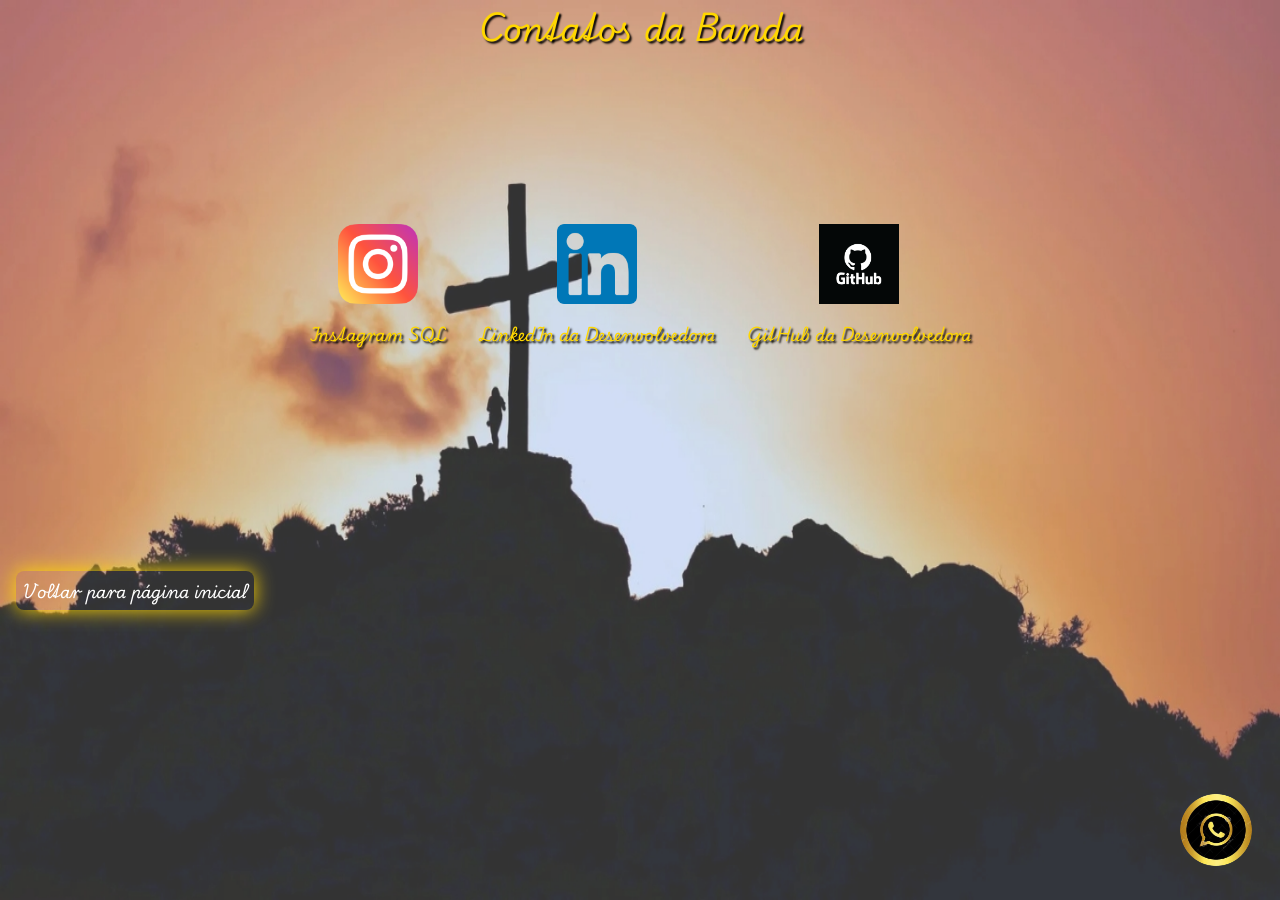
<file: contato.html>
<!DOCTYPE html> <!-- determinando o formato do documento -->
<html lang="pt-br"> <!-- determinando o idioma do site -->

<head> <!-- inicio das metatags -->

    <meta charset="UTF-8"> <!-- Define a codificação de caracteres do site -->
    <meta name="viewport" content="width=device-width, initial-scale=1.0">
    <!-- Faz o site se adaptar corretamente em celulares e tablets -->
    <meta http-equiv="X-UA-Compatible" content="IE=edge">
    <!-- Compatibilidade com versões antigas do Internet Explorer -->
    <meta name="author" content="Kinha Sousa"> <!-- Nome da autora/desenvolvedora do projeto -->
    <meta name="description" content="Site da banda Som Que Liberta desenvolvido com HTML e CSS.">
    <!-- Descrição do site para mecanismos de busca -->
    <meta name="keywords" content="banda, música, louvor, adoração, HTML, CSS, site responsivo">
    <!-- Palavras-chave relacionadas ao site -->
    <link rel="stylesheet" href="style.css"> <!-- Conecta o arquivo CSS ao HTML -->
    <title>Banda SQL</title> <!-- Título que aparece na aba do navegador -->

</head> <!-- fim das metatags -->

<body> <!-- inicio, conteúdo principal exibido no site -->

    <!-- Imagem de fundo do site -->
    <img src="image/fundo.jpg" class="fundo">

    <!-- Container Principal -->
    <div class="container">
        <!-- Título -->
        <h2>Contatos da Banda</h2>

        <!-- Seção de Contato -->
        <section class="contato">

            <!-- Link Instagram -->
            <p class="ctn">
                <img src="image/instagram.png" alt="Instagram" class="img">

                <a href="https://www.instagram.com/som_que_liberta?igsh=YzljYTk1ODg3Zg==">
                    Instagram SQL
                </a>
            </p>

            <!-- Link LinkedIn -->
            <p class="ctn">
                <img src="image/linkdin.png" alt="LinkedIN" class="img">

                <a href="https://www.linkedin.com/in/yankasousa/">
                    LinkedIn da Desenvolvedora
                </a>
            </p>

            <!-- Link GitHub -->
            <p class="ctn">
                <img src="image/github.png" alt="GitHub" class="img">

                <a href="https://github.com/kinha28">
                    GitHub da Desenvolvedora
                </a>
            </p>

        </section>
    </div>
    <!-- Botão WhatsApp -->
<a 
  href="https://wa.me/558598536758?text=Oi%20gostaria%20de%20falar%20com%20a%20desenvolvedora%20😊"
  class="whatsapp"
  target="_blank"
>
  <img src="image/whatsapp.png" alt="WhatsApp">
</a>
    <a href="index.html" class="voltar">Voltar para página inicial</a>
    <script src="script.js"></script> <!-- importanto JavaScript -->
</body> <!-- fim do body -->

</html> <!-- Fim do documento HTML -->
</file>
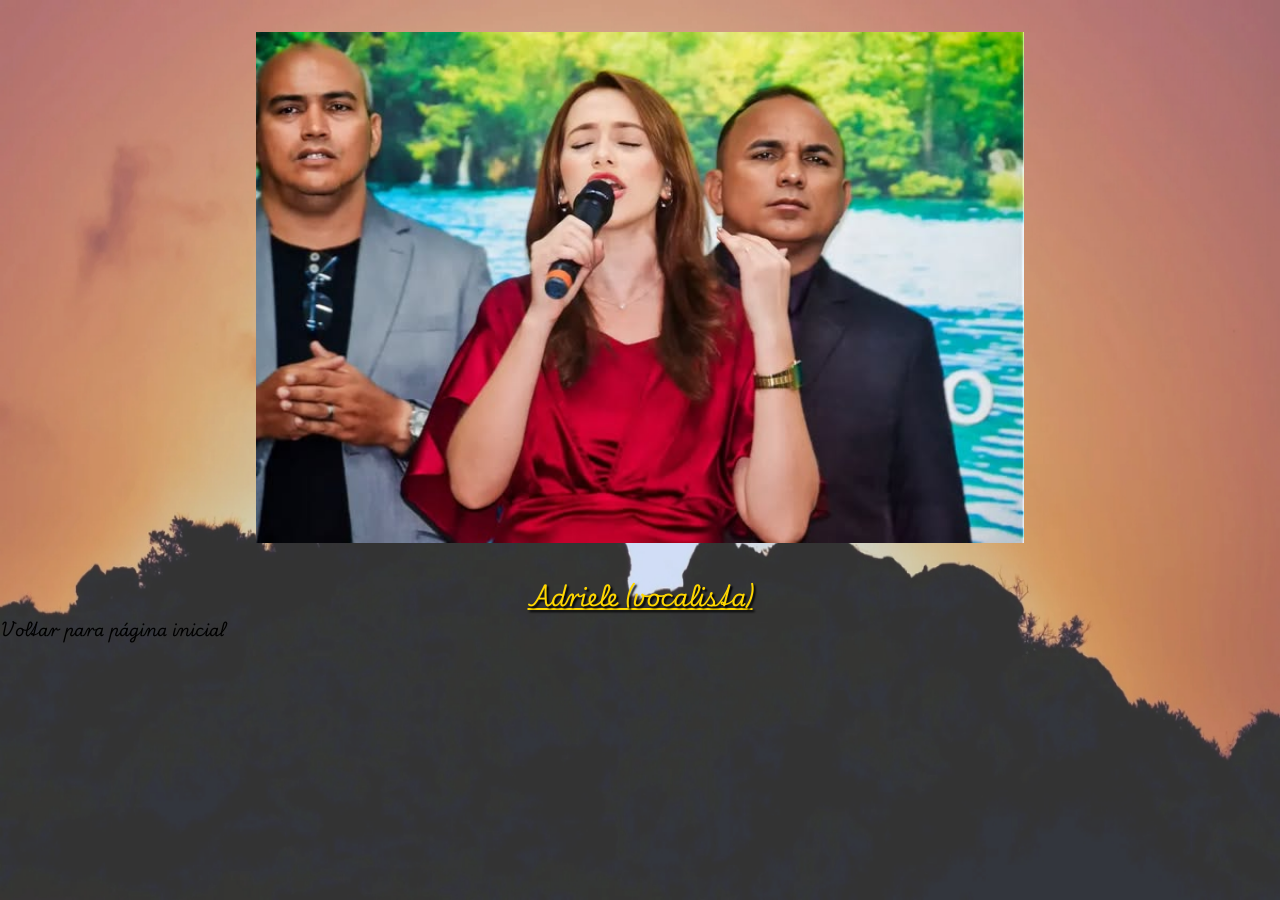
<file: fotos.html>
<!DOCTYPE html> <!-- determinando o formato do documento -->
<html lang="pt-br"> <!-- determinando o idioma do site -->

<head> <!-- inicio das metatags -->

    <meta charset="UTF-8"> <!-- Define a codificação de caracteres do site -->
    <meta name="viewport" content="width=device-width, initial-scale=1.0">
    <!-- Faz o site se adaptar corretamente em celulares e tablets -->
    <meta http-equiv="X-UA-Compatible" content="IE=edge">
    <!-- Compatibilidade com versões antigas do Internet Explorer -->
    <meta name="author" content="Kinha Sousa"> <!-- Nome da autora/desenvolvedora do projeto -->
    <meta name="description" content="Site da banda Som Que Liberta desenvolvido com HTML e CSS.">
    <!-- Descrição do site para mecanismos de busca -->
    <meta name="keywords" content="banda, música, louvor, adoração, HTML, CSS, site responsivo">
    <!-- Palavras-chave relacionadas ao site -->
    <link rel="stylesheet" href="style.css"> <!-- Conecta o arquivo CSS ao HTML -->
    <title>Banda SQL</title> <!-- Título que aparece na aba do navegador -->

</head> <!-- fim das metatags -->
    
<body> <!-- inicio, conteúdo principal exibido no site -->
    <!-- Imagem de fundo do site -->
    <img src="image/fundo.jpg" class="fundo">
    <div class="carrossel">
        <img src="image/Adriele.jpg" alt="Adriele vocalista" class="ativo">
        <img src="image/Neury.jpg" alt="Neury vocalista">
        <img src="image/Midia.jpg" alt="Midia vocalista">
        <img src="image/Elenita.jpg" alt="Elenita vocalista">
        <img src="image/Wylkson.jpg" alt="Wylkson vocalista">
        <img src="image/Elionai.jpg" alt="Elionai baterista">
        <img src="image/Nathan.jpg" alt="Nathan tecladista">
        <img src="image/Vitor.jpg" alt="Vitor guitarista">
        <img src="image/Nicolas.jpg" alt="Nicolas baixista">
    </div>
    <!-- legendas separadas -->
    <div class="legendas">
        <span class="ativa">Adriele (vocalista)</span>
        <span>Neury (vocalista)</span>
        <span>Midia (vocalista)</span>
        <span>Elenita (vocalista)</span>
        <span>Wylkson (vocalista)</span>
        <span>Elionai (baterista)</span>
        <span>Nathan (tecladista)</span>
        <span>Vitor (guitarista)</span>
        <span>Nicolas (baixista)</span>
    </div>
    <a href="index.html">Voltar para página inicial</a>
    <script src="script.js"></script>
</body> <!-- fim do body -->

</html> <!-- Fim do documento HTML -->
</file>
<file: style.css>
/* Importação da fonte do Google Fonts */
@import url('https://fonts.googleapis.com/css2?family=Playwrite+DE+SAS:wght@100..400&display=swap');

/* Estilização geral da página */
body {
  /* Define a fonte principal do site */
  font-family: "Playwrite DE SAS", cursive;
  /* Remove a margem padrão do navegador */
  margin: 0;
  /* Remove o espaçamento interno padrão */
  padding: 0;
}

/* Título principal */
h1 {
  font-size: 3rem;
  /* tamanho da fonte */
  text-align: center;
  /* centralizar texto */
  text-shadow: 2px 2px 2px #fbb952;
  /* adicionar sombra ao texto */
}

/* Imagem de fundo */
.fundo {
  /* Mantém a imagem fixa na tela */
  position: fixed;
  /* Posiciona no topo da página */
  top: 0;
  /* Posiciona na lateral da página */
  left: 0;
  /* Define largura total da tela */
  width: 100vw;
  /* Define altura total da tela */
  height: 100vh;
  /* Coloca a imagem atrás dos outros elementos */
  z-index: -1;
  /* Define transparência da imagem */
  opacity: 0.8;
}

/* Caixa principal do menu */
.box {
  /* Define largura total disponível */
  width: 100%;
  /* Define largura máxima da caixa */
  max-width: 25rem;
  /* Centraliza a caixa e adiciona margem externa */
  margin: 1rem auto;
  /* Adiciona borda decorativa */
  border: 0.5rem ridge #fbb952;
  /* Arredonda os cantos */
  border-radius: 1.5rem;
  /* Define cor de fundo */
  background-color: #fcdca2;
  /* Define transparência da caixa */
  opacity: 0.8;
}

/* Lista de navegação */
ul {
  /* Remove os marcadores da lista */
  list-style: none;
  /* Remove espaçamento interno padrão */
  padding: 0;
  /* Remove margem padrão */
  margin: 0;
}

/* Itens da lista */
li {
  /* Ativa layout flexível para alinhar conteúdo */
  display: flex;
  /* Espaçamento interno dos itens */
  padding: 0.3rem;
  /* Tamanho da fonte */
  font-size: 1.8rem;
  /* Centraliza o conteúdo horizontalmente */
  justify-content: center;
}

/* Links do menu */
a {
  /* Remove o sublinhado padrão dos links */
  text-decoration: none;
  /* Define a cor do texto do link */
  color: black;
}

/* Efeito ao passar o mouse nos links */
a:hover {
  color: #fbb952;
  /* Define a cor do texto do link */
  text-decoration: underline;
  /* adiciona o sublinhado padrão dos links */
}

/* Carrossel */
.carrossel {
  /* Define largura total disponível */
  width: 60%;
  /* Adiciona margem externa e centraliza o elemento */
  margin: 2rem auto;
  /* Esconde conteúdo que ultrapassar os limites */
  overflow: hidden;
}

/* Imagens do carrossel */
.carrossel img {
  /* Faz a imagem ocupar toda a largura do carrossel */
  width: 100%;
  /* Ajusta a imagem dentro do espaço disponível */
  object-fit: contain;
  /* Esconde as imagens inicialmente */
  display: none;
}

/* Imagem ativa do carrossel */
.carrossel img.ativo {
  /* Exibe a imagem ativa na tela */
  display: block;
}

/* Legendas */
.legendas {
  /* Centraliza o texto */
  text-align: center;
  /* Adiciona espaçamento acima das legendas */
  margin-top: 10px;
}

/* Textos das legendas */
.legendas span {
  /* Esconde as legendas inicialmente */
  display: none;
}

/* Legenda ativa */
.legendas span.ativa {
  /* Exibe a legenda ativa */
  display: inline-block;
  /* Define a cor dourada do texto */
  color: gold;
  /* Adiciona sublinhado ao texto */
  text-decoration: underline;
  /* Define o tamanho da fonte */
  font-size: 1.5rem;
  /* Adiciona sombra preta ao texto */
  text-shadow: 2px 2px 2px black;
}

/* titulo */
.container h2 {
  text-align: center;
  /* alinhar texto ao centro */
  font-size: 2rem;
  /* tamanho da fonte */
  margin: 0;
  color: gold;
  /* cor do titulo */
  text-shadow: 2px 2px 2px black;
  /* Adiciona sombra preta ao texto */
}

/* Seção contato */
.contato {
  display: flex;
  flex-direction: row;
  /* itens lado a lado */
  justify-content: center;
  /* alinha itens ao centro */
  color: gold;
  /* cor do contato */
  gap: 2rem;
  /*espaço entre itens */
  font-size: 1.5rem;
  /* tamanho da fonte */
  margin: 2rem;
}

/* parágrafo */
.contato p {
  display: flex;
  flex-direction: column;
  align-items: center;
  margin-top: 20px;
}

/* link */
.contato a {
  text-decoration: none;
  /* remove sublinhado do link */
  color: gold;
  /* cor do iink */
  font-weight: bold;
  /* deixa o link em negrito */
  text-shadow: 2px 2px 2px black;
  /* brilho da letra */
  font-size: 1rem;
  /* tamanho da fonte */
}

/* mouse passa no link */
.contato a:hover {
  text-decoration: underline;
  /* adiciona sublinhado ao link */
}

.ctn {
  display: flex;
  flex-direction: column;
  /* um item embaixo do outro */
  justify-content: center;
  /* matém os itens no centro */
  min-height: 40vh;
  /* altura mínima da área */
  gap: 1rem;
  /*espaço entre itens */
  margin-bottom: 5rem;
}

/* imagem Instagram */
.img {
  width: 5rem;
  /* tamanho da immagem */
  height: 5rem;
  /* largura da imagem */
}

/* Botão flutuante WhatsApp */
.whatsapp {
  /* Mantém o elemento fixo na tela */
  position: fixed;
  /* Posiciona o elemento na parte inferior */
  bottom: 0;
  /* Posiciona o elemento na lateral direita */
  right: 0;
  /* Mantém o elemento acima dos outros */
  z-index: 1000;
}

/* Imagem do botão */
.whatsapp img {
  /* largura da imagem */
  width: 8rem;
  /* altura da imagem */
  height: 8rem;
}

/* Efeito hover */
.whatsapp img:hover {
  /* Aumenta levemente o tamanho da imagem */
  transform: scale(1.1);
}

/* Link/Botão voltar */
.voltar {
  /* Espaçamento externo ao redor do elemento */
  margin: 1rem;
  /* Cor do texto */
  color: white;
  /* Espaçamento interno */
  padding: 0.4rem;
  /* Arredonda as bordas */
  border-radius: 0.5rem;
  /* Adiciona brilho dourado ao redor */
  box-shadow: 0 0 20px gold;
}
</file>
